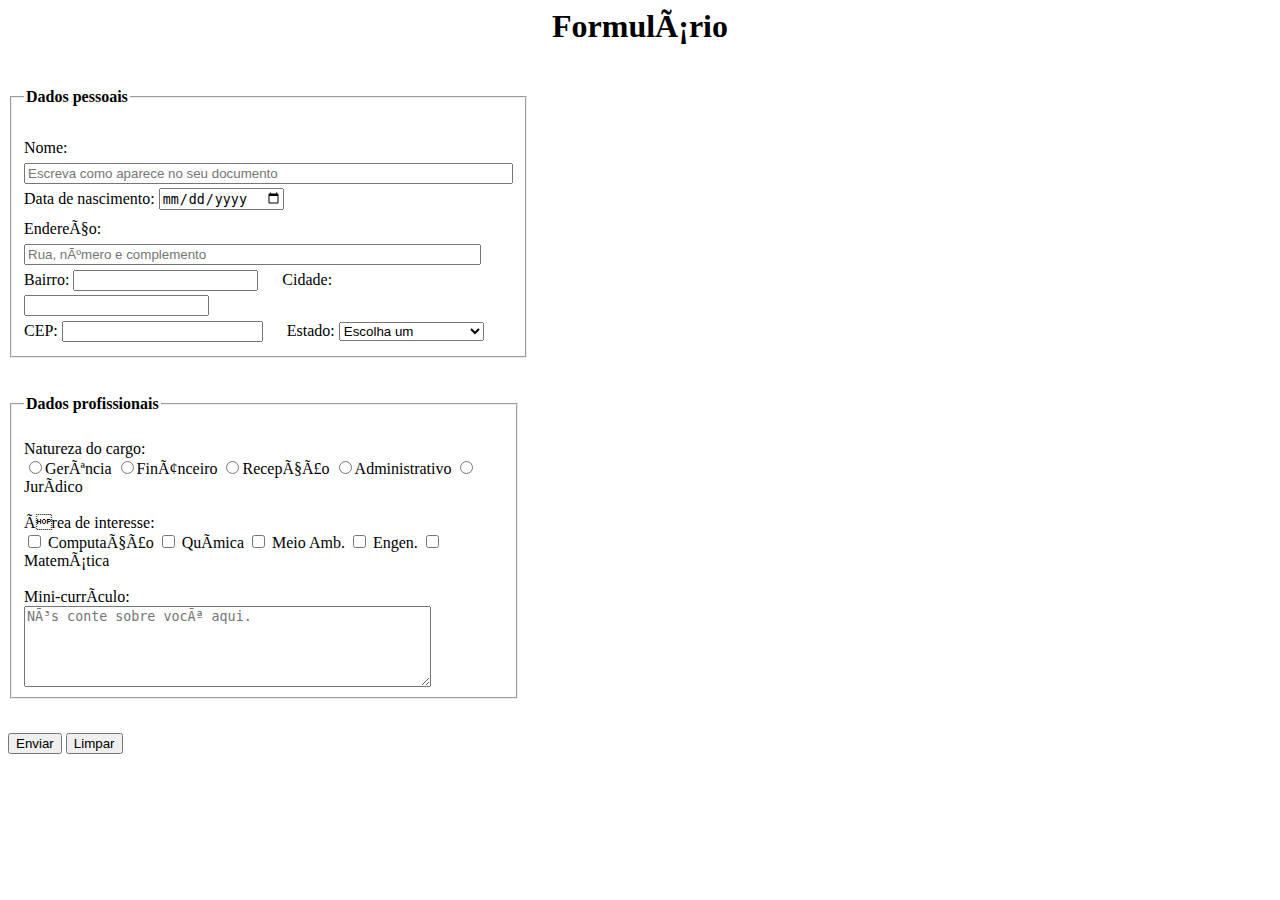
<file: index.html>
<!DOCTYPE html PUBLIC "-//W3C//DTD HTML 4.01 Transitional//pt-br">
<html lang="pt-br">

<head>
  <meta content="text/html; charset=ISO-8859-1"
http-equiv="content-type">
  <meta charset="UTF-8">
  <meta http-equiv="X-UA-Compatible" content="IE=edge">
  <meta name="viewport" content="width=device-width, initial-scale=1.0">
  <link href="style.css" rel="stylesheet" type="text/css" />
  <title> Questão 1</title>
</head>
<body>

  <form action="envia_fale.php" method="post" name="form">

    <h1 style="text-align: center;">Formulário</h1>

    <div class="container" id="dadospessoais">
      <fieldset>
        <legend>
        <h4>Dados pessoais</h4>
        </legend>

        <label for="nome">Nome:</label>
        <input size="58" type="text" id="nome" name="nome" placeholder="Escreva como aparece no seu documento" autocomplete required />
        <br>
        
        <label for="data_nas">Data de nascimento:</label>
        <input type="date" id="data_nas" name="data_nas" required />
        <br>

        <label for="endereco">Endereço:</label>
        <input size="54" type="text" id="endereco" name="endereco" placeholder="Rua, número e complemento"required />
        <br>
        
        <label for="bairro">Bairro:</label>
        <input type="text" id="bairro" name="bairro" required />

        <label style="padding-left: 20px" for="cidade">Cidade:</label>
        <input type="text" id="cidade" name="cidade" required />
        <br>
        
        <label for="cep">CEP:</label>
        <input size="22" type="text" id="cep" name="cep" required />

        <label style="padding-left: 20px" for="estado">Estado:</label>
        <select name="estado:" value="Escolha uma UF">
          <option name="estado" disabled selected value="valor00">Escolha um</option>
          <option value="valor01">Acre</option>
          <option value="valor02">Alagoas</option>
          <option value="valor03">Amapá</option>
          <option value="valor04">Amazonas</option>
          <option value="valor05">Bahia</option>
          <option value="valor06">Ceará</option>
          <option value="valor07">Espírito Santo</option>
          <option value="valor08">Goiás</option>
          <option value="valor09">Maranhão</option>
          <option value="valor10">Mato Grosso</option>
          <option value="valor11">Mato Grosso do Sul</option>
          <option value="valor12">Minas Gerais</option>
          <option value="valor13">Pará</option>
          <option value="valor14">Paraíba</option>
          <option value="valor15">Paraná</option>
          <option value="valor16">Pernambuco</option>
          <option value="valor17">Piauí</option>
          <option value="valor18">Rio de Janeiro</option>
          <option value="valor19">Rio Grande do Norte</option>
          <option value="valor20">Rio Grande do Sul</option>
          <option value="valor21">Rondônia</option>
          <option value="valor22">Roraima</option>
          <option value="valor23">Santa Catarina</option>
          <option value="valor24">São Paulo</option>
          <option value="valor25">Sergipe</option>
          <option value="valor26">Tocantins</option>
          <option value="valor27">Distrito Federal</option>
        </select>
    </div>
    <div id="dadosprofissionais">
      <fieldset>
        <legend>
          <h4>Dados profissionais</h4>
        </legend>

        <td2>Natureza do cargo:</td2>
        <br>
        <input type="radio" name="opcao" value="op1">Gerência
        <input type="radio" name="opcao" value="op2">Finânceiro
        <input type="radio" name="opcao" value="op3">Recepção
        <input type="radio" name="opcao" value="op4">Administrativo
        <input type="radio" name="opcao" value="op5">Jurídico
        <br><br>
        <td2>Área de interesse:</td2>
        <br>
        <input type="checkbox" name="opcao" value="op1" /> Computação
        <input type="checkbox" name="opcao" value="op2" /> Química
        <input type="checkbox" name="opcao" value="op3" /> Meio Amb.
        <input type="checkbox" name="opcao" value="op4" /> Engen.
        <input type="checkbox" name="opcao" value="op5" /> Matemática
        <br><br>
        <td2>Mini-currículo:</td2>
        <br>
        <textarea name="curriculo" id="curriculo" rows="5" cols="48" name="curriculo_usuario" placeholder="Nós conte sobre você aqui."></textarea>

      </fieldset>
      <br>
    </div>
    <div id="botoes">
      <!--Botão Enviar-->
      <Button type="submit"id="enviar" value="enviar">Enviar</button>

        <!--Botão Limpar-->
      <Button type="reset" id="limpar" value="limpar">Limpar</button>
    </div>
</file>
<file: style.css>
h1{
  color: black;
  text-align: left;
}
label{
  line-height: 30px;
}
fieldset{
  width: 30em;
  
}
form div + div {
  margin-top: 1em;
}
</file>
